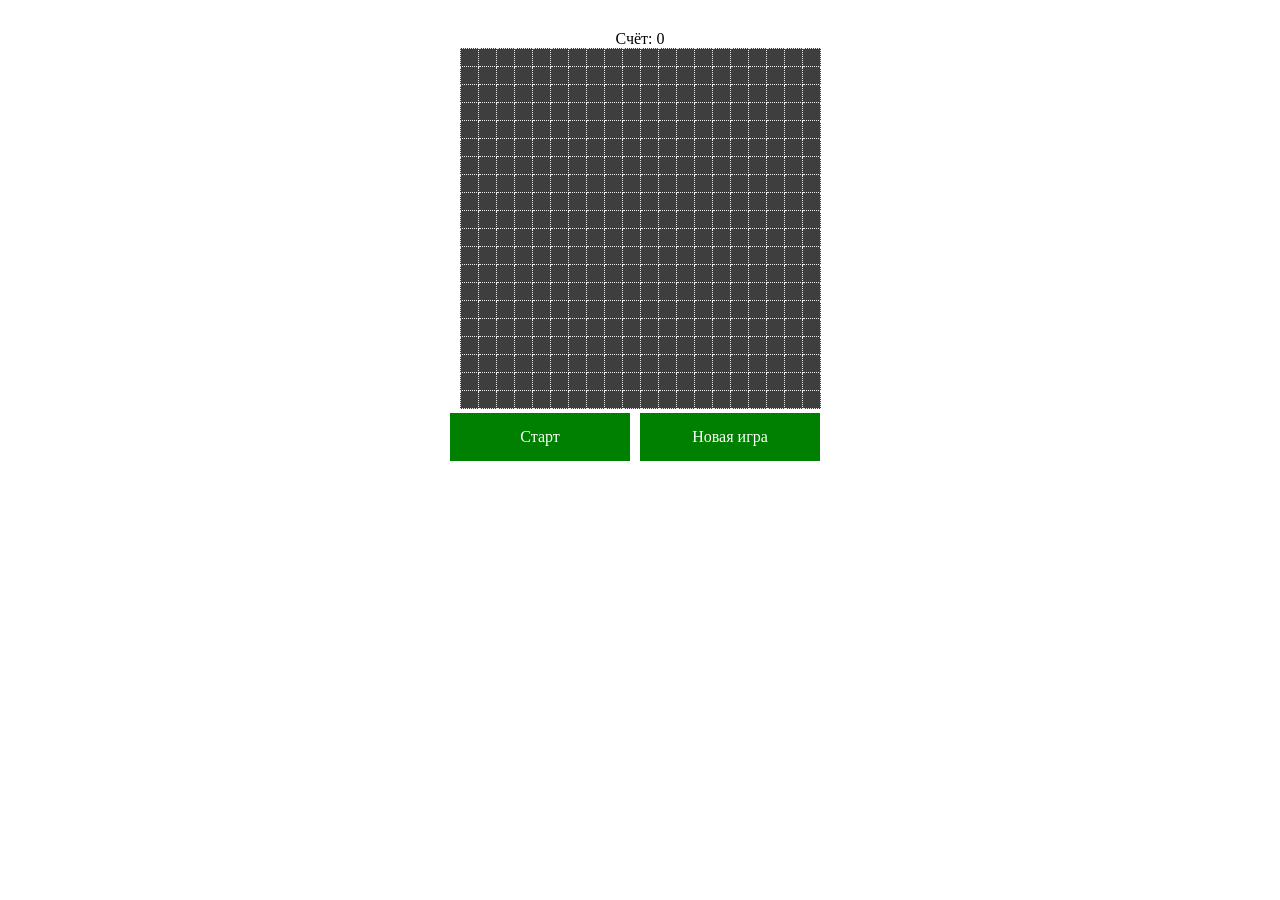
<file: homework-7/homework-7.html>
<!DOCTYPE html>
<html lang="en">
<head>
    <meta charset="UTF-8">
    <title>Snake</title>
    <link rel="stylesheet" href="homework-7.css">
    <script src="homework-7.js"></script>
</head>
<body>
<div class="wrap">
    <div id="current-score"></div>
    <div id="snake-field"></div>
    <div class="buttons">
        <div id="snake-start">Старт</div>
        <div id="snake-renew">Новая игра</div>
    </div>
</div>
</body>
</html>
</file>
<file: homework-7/homework-7.css>
#snake-field{
    display: inline-block;
}
#snake-renew,#snake-start{
    width: 150px;
    padding: 15px;
    color: white;
    background-color: green;
    text-align: center;
    cursor: pointer;
    float: left;
    margin-right: 10px;
}
.game-table{
    border-collapse: collapse;
    background-color: #3e3e3e;
}
td.game-table-cell{
    width: 15px;
    height: 15px;
    border: 1px dotted #eee;
}
.snake-unit{
    background-color: white;
}
.food-unit{
    background-color: red;
}
.buttons{
    display: inline-block;
}
.wrap{
    margin: 30px auto 0;
    text-align: center;
}
.obstacle-unit{
    background-color: blue;
}
</file>
